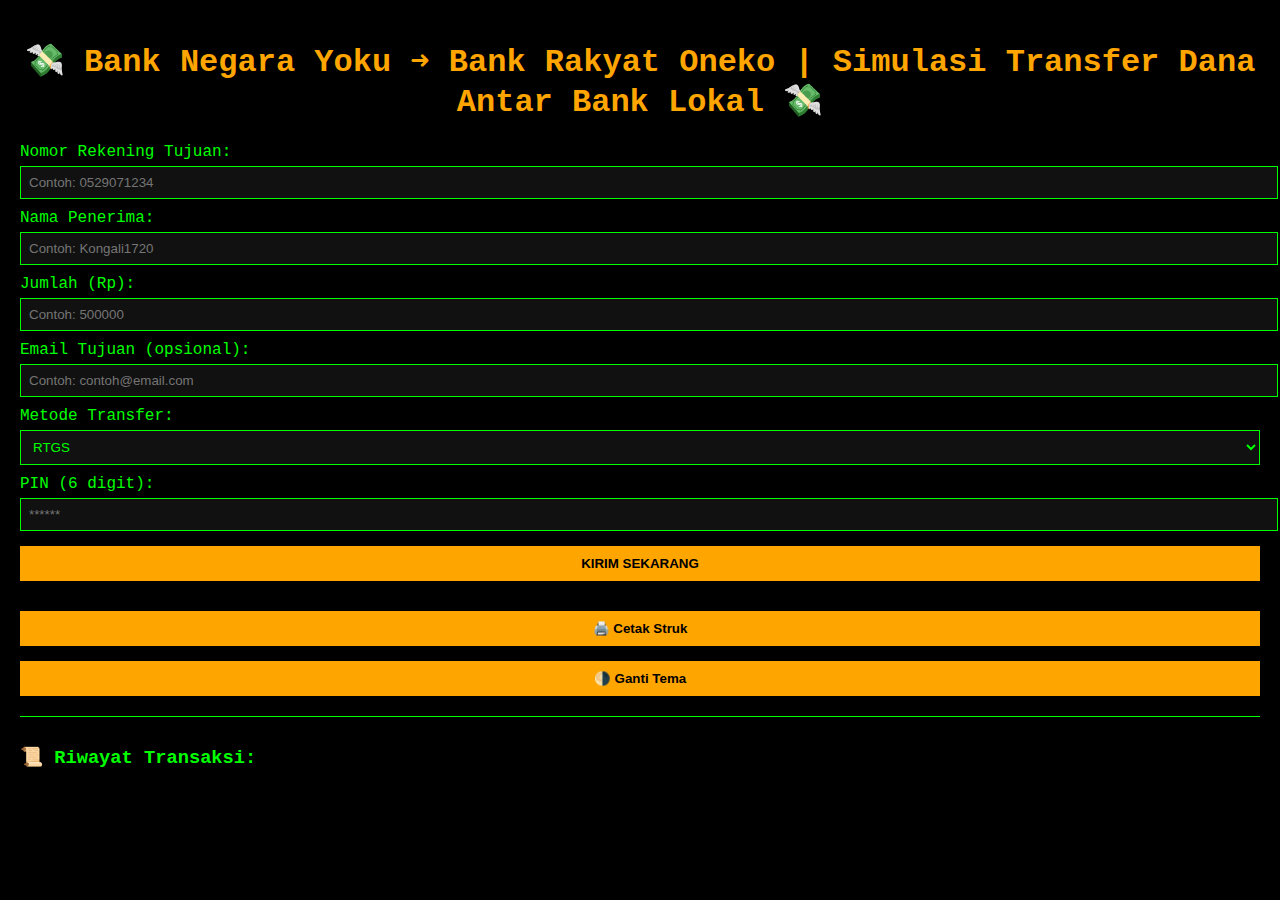
<file: bny-bro-transfer.html>
<!DOCTYPE html>
<html lang="id">
<head>
  <meta charset="UTF-8" />
  <meta name="viewport" content="width=device-width, initial-scale=1.0"/>
  <title>Bank Negara Yoku ➜ Bank Rakyat Oneko | Simulasi Transfer Dana Antar Bank Lokal</title>
  <style>
    body {
      font-family: 'Courier New', monospace;
      background-color: #000;
      color: #0f0;
      padding: 20px;
      margin: 0;
    }
    h1 {
      text-align: center;
      color: orange;
    }
    label {
      display: block;
      margin-top: 10px;
    }
    input, select {
      width: 100%;
      padding: 8px;
      margin-top: 5px;
      background-color: #111;
      color: #0f0;
      border: 1px solid #0f0;
    }
    button {
      margin-top: 15px;
      padding: 10px;
      width: 100%;
      background-color: orange;
      color: #000;
      font-weight: bold;
      border: none;
      cursor: pointer;
    }
    pre {
      background-color: #111;
      padding: 15px;
      white-space: pre-wrap;
      word-wrap: break-word;
      margin-top: 15px;
      border: 1px solid #0f0;
    }
    #spinner {
      display: none;
      text-align: center;
      font-weight: bold;
      color: lime;
      margin-top: 10px;
    }
    .light-theme {
      background-color: #fff;
      color: #000;
    }
    .light-theme input, .light-theme select {
      background-color: #eee;
      color: #000;
      border: 1px solid #333;
    }
    .light-theme pre {
      background-color: #f4f4f4;
      color: #000;
      border: 1px solid #333;
    }
    .light-theme button {
      background-color: #333;
      color: #fff;
    }
    .history {
      margin-top: 20px;
      border-top: 1px solid lime;
      padding-top: 10px;
    }
    #qrcode {
      margin-top: 15px;
      text-align: center;
    }
  </style>
</head>
<body>
  <h1>💸 Bank Negara Yoku ➜ Bank Rakyat Oneko | Simulasi Transfer Dana Antar Bank Lokal 💸</h1>

  <label for="noRek">Nomor Rekening Tujuan:</label>
  <input type="text" id="noRek" placeholder="Contoh: 0529071234" />

  <label for="nama">Nama Penerima:</label>
  <input type="text" id="nama" placeholder="Contoh: Kongali1720" />

  <label for="jumlah">Jumlah (Rp):</label>
  <input type="number" id="jumlah" placeholder="Contoh: 500000" />

  <label for="email">Email Tujuan (opsional):</label>
  <input type="email" id="email" placeholder="Contoh: contoh@email.com" />

  <label for="metode">Metode Transfer:</label>
  <select id="metode">
    <option value="RTGS">RTGS</option>
    <option value="SKN">SKN</option>
    <option value="Online">Online</option>
  </select>

  <label for="pin">PIN (6 digit):</label>
  <input type="password" id="pin" pattern="\\d{6}" maxlength="6" placeholder="******" />

  <button id="transferBtn">KIRIM SEKARANG</button>
  <div id="spinner">⏳ Memproses transaksi...</div>

  <pre id="output" style="display:none;"></pre>

  <div id="qrcode"></div>

  <button id="printBtn">🖨️ Cetak Struk</button>
  <button id="themeToggle">🌗 Ganti Tema</button>

  <div class="history">
    <h3>📜 Riwayat Transaksi:</h3>
    <ul id="riwayatList" style="list-style:none; padding-left:0;"></ul>
  </div>

  <script>
    const output = document.getElementById("output");
    const spinner = document.getElementById("spinner");
    const riwayatList = document.getElementById("riwayatList");
    const qrcodeDiv = document.getElementById("qrcode");

    function generateTXID() {
      return "BNYTX-" + Math.random().toString(36).substring(2, 10).toUpperCase();
    }

    function getBranchCode(rekening) {
      return rekening.substring(0, 4);
    }

    function encryptData(data) {
      return btoa(unescape(encodeURIComponent(data))).substring(0, 16) + "...";
    }

    function showSpinner(show) {
      spinner.style.display = show ? "block" : "none";
    }

    function loadHistory() {
      riwayatList.innerHTML = "";
      Object.keys(localStorage).sort().reverse().forEach(key => {
        if (key.startsWith("BNYTX-")) {
          const li = document.createElement("li");
          li.textContent = key;
          li.style.cursor = "pointer";
          li.onclick = () => {
            output.textContent = localStorage.getItem(key);
            output.style.display = "block";
          };
          riwayatList.appendChild(li);
        }
      });
    }

    function transfer() {
      const noRek = document.getElementById("noRek").value.trim();
      const nama = document.getElementById("nama").value.trim();
      const amount = parseInt(document.getElementById("jumlah").value.trim());
      const email = document.getElementById("email").value.trim();
      const metode = document.getElementById("metode").value;
      const pin = document.getElementById("pin").value.trim();

      if (!noRek || !nama || isNaN(amount) || amount <= 0 || !pin) {
        alert("Semua data wajib diisi dengan benar!");
        return;
      }

      if (!/^\d{6}$/.test(pin)) {
        alert("PIN harus terdiri dari 6 digit angka!");
        return;
      }

      showSpinner(true);
      output.style.display = "none";
      qrcodeDiv.innerHTML = "";

      setTimeout(() => {
        const txid = generateTXID();
        const branchCode = getBranchCode(noRek);
        const encryptedData = encryptData(`${noRek}|${nama}|${amount}`);
        const now = new Date().toLocaleString("id-ID");

        const log = `
=== BNY BRO TRANSACTION ===
🧾 TXID         : ${txid}
📅 Tanggal      : ${now}
🏦 Tujuan Rek   : ${noRek}
👤 Nama         : ${nama}
🏢 Kode Cabang  : ${branchCode}
💰 Jumlah       : Rp${amount.toLocaleString("id-ID")}
📧 Email Tujuan : ${email || "-"}
🔐 Enkripsi     : ${encryptedData}
🔄 Metode       : ${metode}
=====================================
        `.trim();

        output.textContent = log;
        output.style.display = "block";
        showSpinner(false);
        localStorage.setItem(txid, log);
        loadHistory();

        // Generate QR Code using external service
        const qrData = encodeURIComponent(log);
        const qrImg = document.createElement("img");
        qrImg.src = `https://api.qrserver.com/v1/create-qr-code/?data=${qrData}&size=150x150`;
        qrImg.alt = "QR Code";
        qrcodeDiv.appendChild(qrImg);
      }, 1500);
    }

    function printPDF() {
      const data = output.textContent.trim();
      if(!data){
        alert("Tidak ada data untuk dicetak!");
        return;
      }
      const win = window.open('', '_blank');
      win.document.write('<pre>' + data + '</pre>');
      win.document.close();
      win.print();
    }

    document.getElementById("transferBtn").onclick = transfer;
    document.getElementById("printBtn").onclick = printPDF;
    document.getElementById("themeToggle").onclick = () => {
      document.body.classList.toggle("light-theme");
    };

    loadHistory();
  </script>
</body>
</html>
</file>
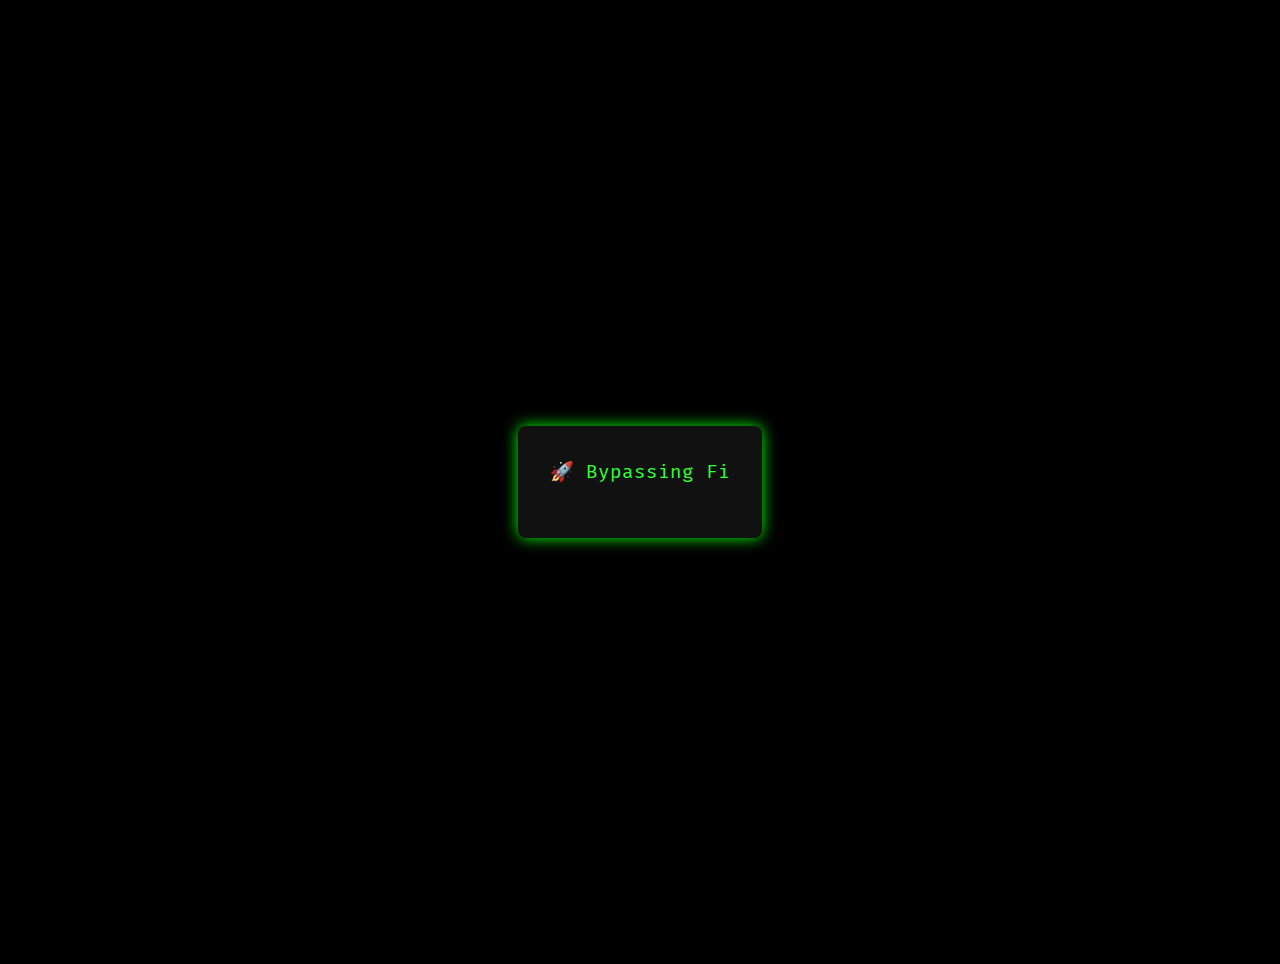
<file: live_hacking.html>
<!DOCTYPE html>
<html lang="en">
<head>
<meta charset="UTF-8" />
<meta name="viewport" content="width=device-width, initial-scale=1" />
<title>🚀 LIVE HACKING SIMULATION</title>
<style>
  @import url('https://fonts.googleapis.com/css2?family=Fira+Mono&display=swap');
  body {
    background: #000;
    color: #33ff33;
    font-family: 'Fira Mono', monospace;
    margin: 0;
    padding: 2rem;
    height: 100vh;
    display: flex;
    flex-direction: column;
    justify-content: center;
  }
  .terminal {
    max-width: 800px;
    margin: auto;
    background: #111;
    border-radius: 8px;
    padding: 2rem;
    box-shadow: 0 0 15px #0f0;
    overflow: hidden;
  }
  .line {
    white-space: pre-wrap;
    line-height: 1.5;
    font-size: 1.2rem;
  }
  .cursor {
    display: inline-block;
    width: 8px;
    background: #33ff33;
    margin-left: 3px;
    animation: blink 1s step-end infinite;
    vertical-align: bottom;
  }
  @keyframes blink {
    50% { background: transparent; }
  }
</style>
</head>
<body>
  <div class="terminal" aria-label="Live hacking terminal simulation" role="region">
    <div id="output" class="line"></div><div class="cursor"></div>
  </div>

<script>
  const messages = [
    '🚀 Bypassing Firewall... [DONE]',
    '🚀 Injecting Epic Stats... [SUCCESS]',
    '🚀 Drinking Coffee... [INFINITE LOOP]',
    '🚀 Scanning Ports... [OPEN]',
    '🚀 Loading Payload... [READY]',
    '🚀 Establishing SSH Tunnel... [CONNECTED]',
    '🚀 Uploading Kernel Module... [COMPLETE]',
    '🚀 Accessing Root Shell... [GRANTED]',
    '🚀 Exfiltrating Data... [IN PROGRESS]',
    '🚀 Mission Complete. Stay Anonymous. Stay Awesome.',
  ];

  const output = document.getElementById('output');
  let msgIndex = 0;
  let charIndex = 0;

  function typeWriter() {
    if (msgIndex >= messages.length) {
      msgIndex = 0;
      charIndex = 0;
      output.textContent = '';
      setTimeout(typeWriter, 1000);
      return;
    }
    const currentMsg = messages[msgIndex];
    if (charIndex < currentMsg.length) {
      output.textContent += currentMsg.charAt(charIndex);
      charIndex++;
      setTimeout(typeWriter, 50);
    } else {
      output.textContent += '\n';
      msgIndex++;
      charIndex = 0;
      setTimeout(typeWriter, 1000);
    }
  }

  typeWriter();
</script>
</body>
</html>
</file>
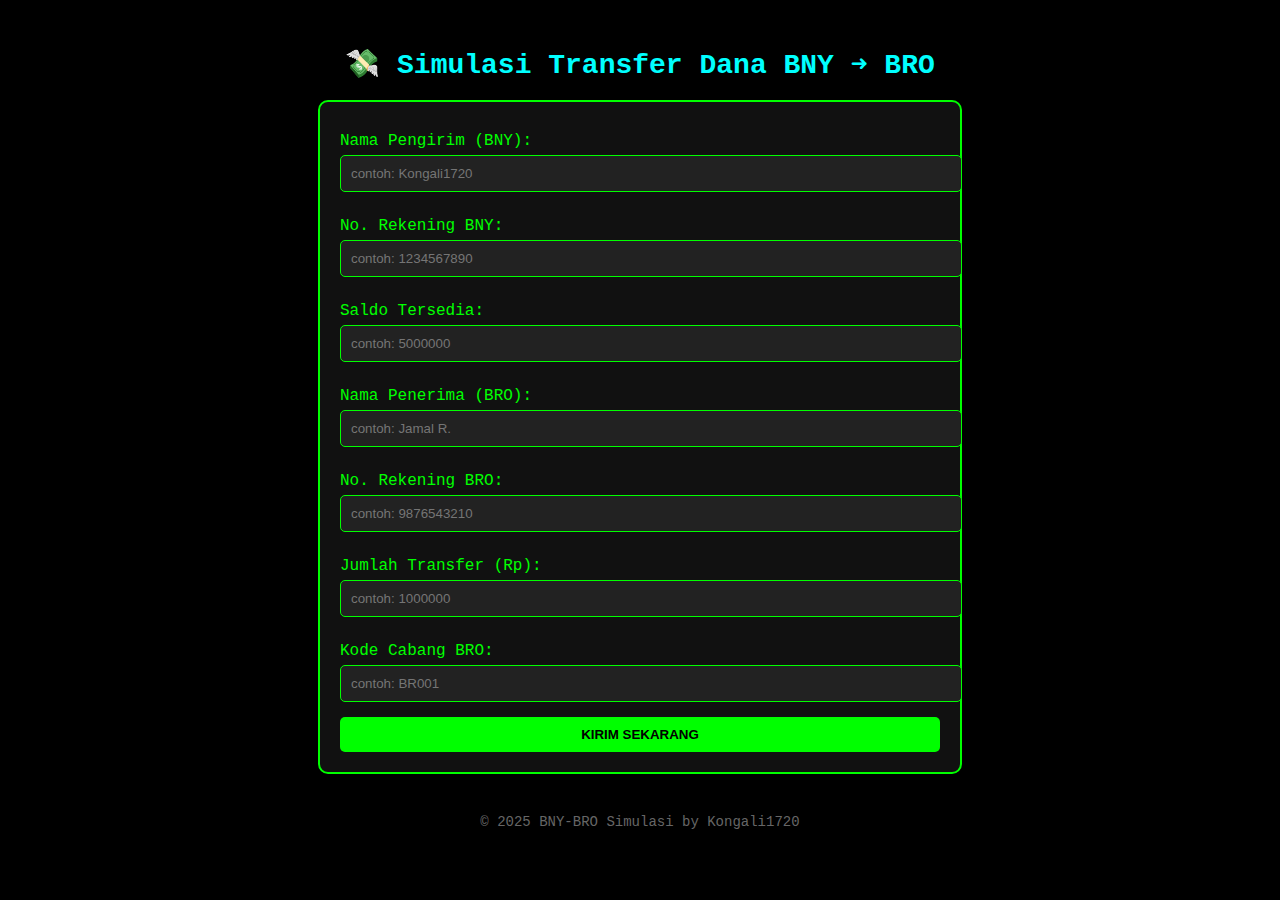
<file: transfer_antar_bank.html>
<!DOCTYPE html>
<html lang="id">
<head>
  <meta charset="UTF-8">
  <title>BNY ➜ BRO | Simulasi Transfer Dana</title>
  <style>
    body {
      background-color: black;
      color: lime;
      font-family: "Courier New", monospace;
      padding: 20px;
    }

    h1 {
      text-align: center;
      color: cyan;
      font-size: 28px;
    }

    .container {
      max-width: 600px;
      margin: auto;
      background-color: #111;
      padding: 20px;
      border: 2px solid lime;
      border-radius: 10px;
    }

    label {
      margin-top: 10px;
      display: block;
    }

    input {
      width: 100%;
      padding: 10px;
      margin-top: 5px;
      margin-bottom: 15px;
      background-color: #222;
      color: lime;
      border: 1px solid lime;
      border-radius: 5px;
    }

    button {
      width: 100%;
      padding: 10px;
      background-color: lime;
      color: black;
      font-weight: bold;
      border: none;
      cursor: pointer;
      border-radius: 5px;
    }

    .output {
      margin-top: 20px;
      background-color: black;
      border: 1px solid cyan;
      padding: 15px;
      white-space: pre-wrap;
      display: none;
      color: lime;
    }

    footer {
      margin-top: 40px;
      text-align: center;
      color: #666;
      font-size: 14px;
    }
  </style>
</head>
<body>
  <h1>💸 Simulasi Transfer Dana BNY ➜ BRO</h1>

  <div class="container">
    <label>Nama Pengirim (BNY):</label>
    <input id="sender" placeholder="contoh: Kongali1720">

    <label>No. Rekening BNY:</label>
    <input id="senderAcc" placeholder="contoh: 1234567890">

    <label>Saldo Tersedia:</label>
    <input id="saldo" type="number" placeholder="contoh: 5000000">

    <label>Nama Penerima (BRO):</label>
    <input id="receiver" placeholder="contoh: Jamal R.">

    <label>No. Rekening BRO:</label>
    <input id="receiverAcc" placeholder="contoh: 9876543210">

    <label>Jumlah Transfer (Rp):</label>
    <input id="amount" type="number" placeholder="contoh: 1000000">

    <label>Kode Cabang BRO:</label>
    <input id="branchCode" placeholder="contoh: BR001">

    <button onclick="transfer()">KIRIM SEKARANG</button>

    <div class="output" id="output"></div>
  </div>

  <footer>
    © 2025 BNY-BRO Simulasi by Kongali1720
  </footer>

  <script>
    function transfer() {
      const sender = document.getElementById("sender").value;
      const senderAcc = document.getElementById("senderAcc").value;
      const saldo = parseInt(document.getElementById("saldo").value);
      const receiver = document.getElementById("receiver").value;
      const receiverAcc = document.getElementById("receiverAcc").value;
      const amount = parseInt(document.getElementById("amount").value);
      const branchCode = document.getElementById("branchCode").value;
      const output = document.getElementById("output");

      output.style.display = "block";

      if (!sender || !senderAcc || !saldo || !receiver || !receiverAcc || !amount || !branchCode) {
        output.innerText = "[✘] ERROR: Semua kolom harus diisi lengkap!";
        return;
      }

      if (saldo < amount) {
        output.innerText = "[✘] GAGAL: Saldo tidak mencukupi!";
        return;
      }

      const now = new Date();
      const timestamp = now.toLocaleString("id-ID");
      const txid = "TX-" + Math.floor(now.getTime() / 1000);

      output.innerText =
        "[•] Menghubungkan ke server BNY...\n" +
        "[✓] TLS 1.3 Secure Connection Established\n" +
        "[✓] Autentikasi berhasil...\n" +
        "[✓] Enkripsi data...\n" +
        "[•] Memproses transaksi...\n\n" +
        "===== BUKTI TRANSFER BNY → BRO =====\n" +
        "🆔 Transaksi ID   : " + txid + "\n" +
        "⏰ Waktu          : " + timestamp + "\n" +
        "📤 Dari           : " + sender + " / " + senderAcc + "\n" +
        "📥 Kepada         : " + receiver + " / " + receiverAcc + "\n" +
        "🏦 Cabang BRO     : " + branchCode + "\n" +
        "💸 Jumlah         : Rp " + amount.toLocaleString("id-ID") + "\n" +
        "✅ STATUS         : BERHASIL\n" +
        "====================================";
    }
  </script>
</body>
</html>
</file>
